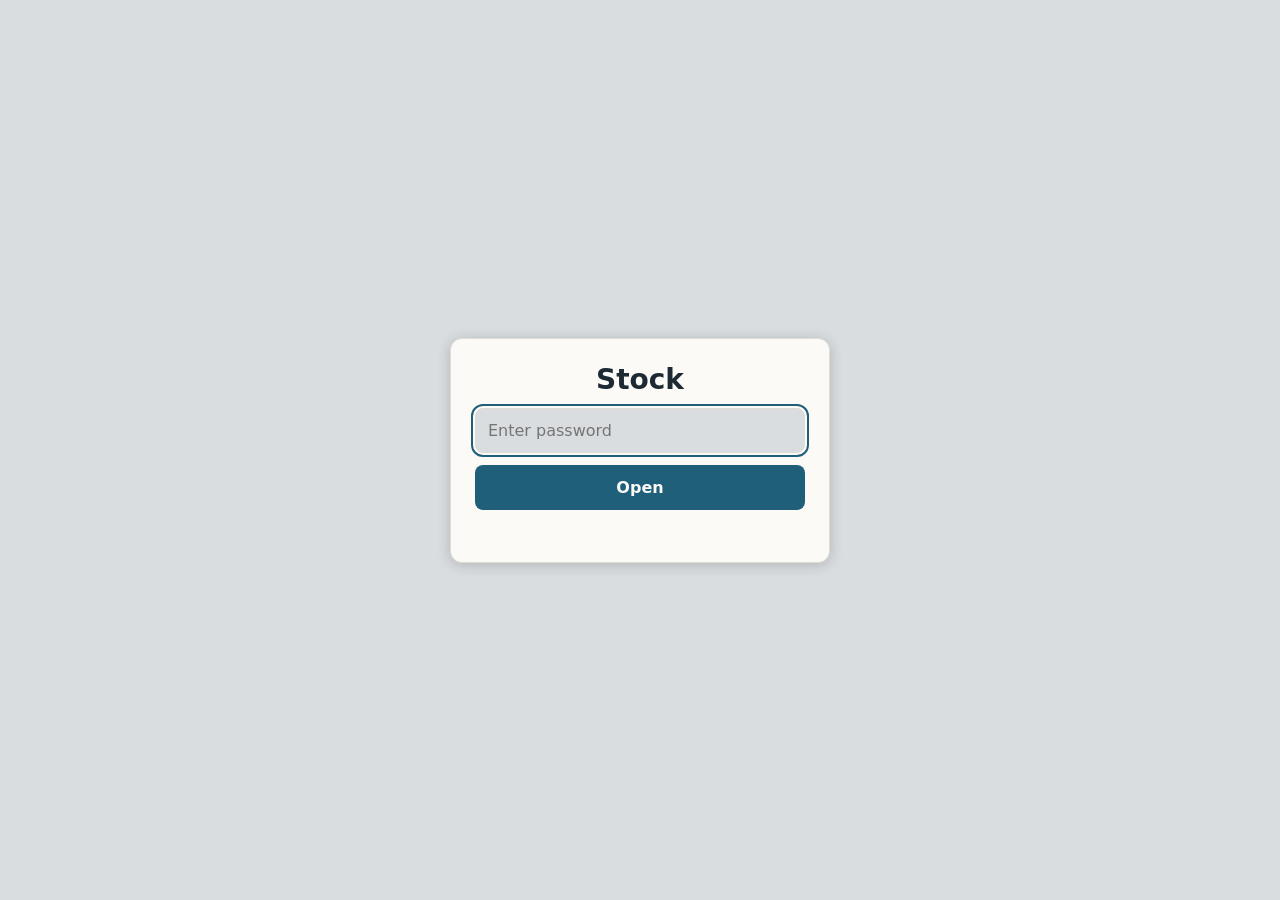
<file: index.html>
<!DOCTYPE html>
<html lang="en">
<head>
<meta charset="utf-8">
<meta name="viewport" content="width=device-width, initial-scale=1">
<title>PHI Stock</title>
<link rel="icon" href="PHI_LOGO.png">
<style>
:root{--desk:#d9dde0;--paper:#fbfaf7;--ink:#1d2a33;--muted:#66727a;--line:#dfdcd3;--accent:#1f5f7a}
@media (prefers-color-scheme:dark){:root{--desk:#14191d;--paper:#222a30;--ink:#eef1f3;--muted:#9aa6ad;--line:#38434b;--accent:#6bb7d4}}
*{box-sizing:border-box}
html,body{margin:0;min-height:100%}
body{font-family:'Segoe UI',system-ui,-apple-system,Roboto,Arial,sans-serif;background:var(--desk);color:var(--ink);
  display:flex;flex-direction:column;align-items:center;justify-content:center;min-height:100vh;padding:24px 16px}
.box{width:100%;max-width:380px}
h1{margin:0 0 6px;font-size:28px;text-align:center}
.lead{margin:0 0 22px;text-align:center;color:var(--muted)}
.list{display:flex;flex-direction:column;gap:12px}
.list a,.list button{display:block;width:100%;padding:20px 22px;border-radius:12px;background:var(--paper);color:var(--ink);text-decoration:none;text-align:center;
  font:inherit;font-size:20px;font-weight:600;border:1px solid var(--line);box-shadow:0 2px 10px rgba(0,0,0,.12);cursor:pointer}
.list a:active,.list button:active{transform:scale(.98)}
.lnk{background:none;border:0;font:inherit;color:var(--accent);font-weight:600;cursor:pointer;padding:6px 0;margin-bottom:10px}
.fin{display:block;width:100%;margin-top:22px;padding:14px;border-radius:10px;border:0;background:var(--accent);color:var(--paper);font:inherit;font-size:17px;font-weight:700;cursor:pointer}
.card{background:var(--paper);padding:24px;border-radius:12px;border:1px solid var(--line);box-shadow:0 2px 14px rgba(0,0,0,.18)}
.card label{display:block;margin-bottom:14px;color:var(--muted);font-size:14px;text-align:left}
.card input{display:block;width:100%;margin-top:6px;padding:12px;border-radius:8px;border:1px solid var(--line);background:var(--desk);color:var(--ink);font:inherit;font-size:16px}
.card input[type=date]{-webkit-appearance:none;appearance:none;min-width:0;max-width:100%;height:50px;text-align:left}
.card input[type=date]::-webkit-date-and-time-value{text-align:left}
.card button+button{margin-top:10px}
.card button.ghost{background:none;color:var(--accent);border:1px solid var(--accent)}
.sumtxt{white-space:pre-wrap;word-break:break-word;font:inherit;font-size:16px;line-height:1.5;margin:0 0 18px;padding:14px;border-radius:8px;background:var(--desk);border:1px solid var(--line)}
.card button{display:block;width:100%;padding:13px;border:0;border-radius:8px;background:var(--accent);color:var(--paper);font:inherit;font-size:16px;font-weight:700;cursor:pointer}
#gate{text-align:center}
#gate h1{margin-bottom:12px}
#ge{color:#b3402a;font-size:14px;margin:10px 0 0;min-height:18px}
button:focus-visible,input:focus-visible,a:focus-visible{outline:2px solid var(--accent);outline-offset:2px}
[hidden]{display:none !important}
</style>
</head>
<body>
<div class="box">
  <form id="gate" class="card">
    <h1>Stock</h1>
    <input id="gp" type="password" placeholder="Enter password" autocomplete="current-password" autofocus>
    <button type="submit" style="margin-top:12px">Open</button>
    <p id="ge"></p>
  </form>

  <div id="home" hidden>
    <h1>What do you want to do?</h1>
    <p class="lead">&nbsp;</p>
    <div class="list">
      <button id="h1">Check Stock</button>
      <button id="h2">Update Stock</button>
    </div>
  </div>

  <div id="form" class="card" hidden>
    <button class="lnk" id="f0" type="button" style="background:none;color:var(--accent);width:auto;padding:6px 0">‹ Back</button>
    <h1 style="text-align:left;font-size:22px;margin-bottom:16px">New Dispatch</h1>
    <label>Date<input id="f1" type="date"></label>
    <label>Customer Name<input id="f2" type="text" autocomplete="off"></label>
    <label>Mode<input id="f3" type="text" autocomplete="off"></label>
    <label>Payment<span style="color:gray;font-size:12px;">(Optional)</span><input id="f4" type="number" step="0.01" autocomplete="off"></label>
    <label>Marka<span style="color:gray;font-size:12px;">(Optional)</span><input id="f5" type="text" autocomplete="off" span="optional"></label>
    <button id="f6" type="button">Start</button>
  </div>

  <div id="sum" class="card" hidden>
    <button class="lnk" id="s5" type="button" style="background:none;color:var(--accent);width:auto;padding:6px 0">‹ Back to items</button>
    <h1 style="text-align:left;font-size:22px;margin-bottom:14px">Dispatch summary</h1>
    <pre class="sumtxt" id="s1"></pre>
    <button id="s2" type="button">Copy</button>
    <button id="s3" type="button" class="ghost" hidden>Share</button>
    <button id="s4" type="button" class="ghost">Done</button>
  </div>

  <div id="items" hidden>
    <button class="lnk" id="i0">‹ Back</button>
    <h1 id="i1"></h1>
    <p class="lead" id="i2"></p>
    <div class="list">
      <a href="mats.html" onclick="sessionStorage.setItem('go','1')">Mats</a>
      <a href="runners.html" onclick="sessionStorage.setItem('go','1')">Runners</a>
      <a href="multidesigns.html" onclick="sessionStorage.setItem('go','1')">MultiDesigns</a>
      <a href="rwl.html" onclick="sessionStorage.setItem('go','1')">Rolls, Wallpaper and Lace</a>
    </div>
    <button class="fin" id="i3">Finish dispatch</button>
  </div>
</div>
<script>
(function(){
  var HASH="d350d79a2e8b1aab1652684cfe09fa8a85909512bde545cb2bb364a1296a3830"; // password: phistock
  var $=function(i){return document.getElementById(i)};
  function sha(t){return crypto.subtle.digest("SHA-256",new TextEncoder().encode(t)).then(function(b){
    return Array.from(new Uint8Array(b)).map(function(x){return x.toString(16).padStart(2,"0")}).join("")})}
  try{localStorage.removeItem("matpw")}catch(e){}
  // Admin mode: open this page with #admin once to turn on the photo buttons on this device; #noadmin turns them off.
  try{var h=location.hash;if(/admin/.test(h)&&!/noadmin/.test(h))localStorage.setItem("matadmin","1");else if(/noadmin/.test(h))localStorage.removeItem("matadmin")}catch(e){}

  function disp(){try{return JSON.parse(sessionStorage.getItem("disp")||"null")}catch(e){return null}}
  function show(id){["gate","home","form","items","sum"].forEach(function(x){$(x).hidden=x!==id})}
  function items(){
    var d=disp(),upd=sessionStorage.getItem("flow")==="update"&&d;
    $("i1").textContent=upd?d.customer:"Check Stock";
    $("i2").textContent=upd?d.date+" · "+d.mode:"Choose a stock list";
    $("i0").hidden=!!upd;$("i3").hidden=!upd;show("items")}
  function route(){var f=sessionStorage.getItem("flow");if((f==="update"&&disp())||f==="check")items();else show("home")}

  $("h1").onclick=function(){sessionStorage.setItem("flow","check");items()};
  var VERIFY_URL="https://script.google.com/macros/s/AKfycbyxTv6mb0mvqx3zfVnqBZEz1DD7BZe3N5FkXshVkjstgbyxfdlqB6-ZpRo_EqnjQ0n0/exec"; // the PIN is checked against this script
  function openForm(){$("f1").value=new Date(Date.now()-new Date().getTimezoneOffset()*6e4).toISOString().slice(0,10);show("form")}
  $("h2").onclick=function(){openForm();};
  $("f0").onclick=function(){show("home")};
  $("f6").onclick=function(){var a=$("f1").value,b=$("f2").value.trim(),c=$("f3").value.trim(),d=$("f4").value,e=$("f5").value;
    if(!a||!b){alert("Please fill the date ad customer name");return}
    sessionStorage.setItem("disp",JSON.stringify({date:a,customer:b,mode:c,payment:d,marka:e}));sessionStorage.setItem("flow","update");
    $("f2").value="";$("f3").value="";$("f4").value="";$("f5").value="";items()};
  $("i0").onclick=function(){sessionStorage.removeItem("flow");show("home")};
  function clearDispatch(){
    sessionStorage.removeItem("disp");sessionStorage.removeItem("flow");sessionStorage.removeItem("ddesc");sessionStorage.removeItem("pin");
    Object.keys(sessionStorage).forEach(function(k){if(k.indexOf("notes_")===0)sessionStorage.removeItem(k)})}
  function fmt(iso){var p=iso.split("-");return p[2]+"-"+p[1]+"-"+p[0]}
  function summaryText(){var d=disp();
  return "Date : "+fmt(d.date)+"\nCustomer Name : "+d.customer+"\nMode : "+d.mode+(d.payment?"\nPayment : "+d.payment:"")+(d.marka?"\nMarka : "+d.marka:"")+"\nDescription : "+(sessionStorage.getItem("ddesc")||"")}
  $("i3").onclick=function(){
    if(!sessionStorage.getItem("ddesc")){
      if(!confirm("No items were saved in this dispatch. Finish anyway?"))return;
      clearDispatch();show("home");return}
    $("s1").textContent=summaryText();$("s2").textContent="Copy";show("sum")};
  $("s5").onclick=items;
  $("s4").onclick=function(){clearDispatch();show("home")};
  $("s3").hidden=!navigator.share;
  $("s3").onclick=function(){navigator.share({text:summaryText()}).catch(function(){})};
  $("s2").onclick=function(){
    var t=summaryText(),b=$("s2");
    function ok(){b.textContent="Copied ✓"}
    function old(){var a=document.createElement("textarea");a.value=t;a.style.position="fixed";a.style.opacity="0";document.body.appendChild(a);a.select();
      try{document.execCommand("copy");ok()}catch(e){alert("Could not copy. Press and hold the text to copy it.")}document.body.removeChild(a)}
    if(navigator.clipboard&&navigator.clipboard.writeText)navigator.clipboard.writeText(t).then(ok,old);else old()};

  // Coming back via a "Back" / "Save Stock" link skips the password once; a fresh open or a refresh always asks.
  if(sessionStorage.getItem("menuok")==="1"){sessionStorage.removeItem("menuok");route();return}
  $("gate").onsubmit=function(e){
    e.preventDefault();
    sha($("gp").value).then(function(x){
      if(x===HASH){$("gp").value="";route()}else $("ge").textContent="Wrong password"})};
})();
</script>
</body>
</html>
</file>
<file: style.css>
:root{
  --desk:#d9dde0; --paper:#fbfaf7; --ink:#1d2a33; --muted:#66727a; --line:#dfdcd3;
  --accent:#1f5f7a; --low:#b3402a; --ok:#2e7d4f;
  --font:'Segoe UI',system-ui,-apple-system,Roboto,Arial,sans-serif;
}
@media (prefers-color-scheme:dark){
  :root{--desk:#14191d; --paper:#222a30; --ink:#eef1f3; --muted:#9aa6ad; --line:#38434b; --accent:#6bb7d4; --low:#ff8a73; --ok:#6fcf97;}
}
*{box-sizing:border-box}
html,body{margin:0;min-height:100%}
.bar,.tabs,.foot,main,.sheet{flex-shrink:0}
body{font-family:var(--font);background:var(--desk);color:var(--ink);display:flex;flex-direction:column;align-items:center;
  padding:env(safe-area-inset-top,0) 0 env(safe-area-inset-bottom,0)}
.bar{width:100%;max-width:640px;display:flex;gap:8px;align-items:center;padding:10px 12px}
.bar select{flex:1;min-width:0;font:inherit;padding:9px 10px;border-radius:8px;border:1px solid var(--line);background:var(--paper);color:var(--ink)}
.bar button{font:inherit;padding:9px 12px;border-radius:8px;border:1px solid var(--line);background:var(--paper);color:var(--ink);cursor:pointer}
.bar button:focus-visible,.bar select:focus-visible{outline:2px solid var(--accent);outline-offset:2px}
.bar button:disabled{opacity:.4;cursor:default}
.sheet{width:calc(100% - 24px);max-width:640px;background:var(--paper);border-radius:4px;box-shadow:0 2px 14px rgba(0,0,0,.18);
  padding:36px 32px 24px;display:flex;flex-direction:column;min-height:min(78vh,860px);margin-bottom:8px}
.sheet h1{font-size:clamp(26px,6vw,38px);line-height:1.1;margin:0 0 6px;font-weight:700;letter-spacing:-.01em}
.sub{color:var(--muted);font-size:14px;margin:0 0 22px;padding-bottom:14px;border-bottom:2px solid var(--ink)}
.tabs{width:100%;max-width:640px;display:flex;gap:6px;overflow-x:auto;padding:0 12px 6px}
.tabs button{font:inherit;white-space:nowrap;padding:7px 14px;border-radius:999px;border:1px solid var(--line);background:var(--paper);color:var(--ink);cursor:pointer}
.tabs button.on{background:var(--accent);color:#fff;border-color:var(--accent)}
.padm{margin:-6px 0 12px}.padm button{font:inherit;font-size:14px;padding:7px 12px;border-radius:8px;border:1px dashed var(--accent);background:none;color:var(--accent);cursor:pointer}

.top{position:sticky;top:0;z-index:20;width:100%;display:flex;flex-direction:column;align-items:center;background:var(--desk);flex-shrink:0;box-shadow:0 1px 0 var(--line)}
.tabs{scrollbar-width:none;-webkit-overflow-scrolling:touch}.tabs::-webkit-scrollbar{display:none}

.pic{margin:0 0 14px;border-radius:4px;overflow:hidden;background:rgba(127,127,127,.12);display:flex;justify-content:center}
.pic img{display:block;width:100%;max-height:300px;object-fit:contain}
.row{display:grid;grid-template-columns:28px 1fr auto;align-items:center;gap:12px;padding:13px 0;border-bottom:1px solid var(--line)}
.sw{width:24px;height:24px;border-radius:50%;border:1px solid rgba(0,0,0,.25)}
.cn{font-size:18px;display:flex;align-items:center;gap:10px}.th{width:48px;height:48px;object-fit:cover;border-radius:6px;background:rgba(127,127,127,.15)}
.qty{font-size:24px;font-weight:700;font-variant-numeric:tabular-nums;text-align:right}
.qty small{display:block;font-size:12px;font-weight:600}
.qty.low{color:var(--low)} .qty.ok{color:var(--ink)} .qty small.l{color:var(--low)}
.total{margin-top:auto;padding-top:18px;display:flex;justify-content:space-between;align-items:baseline;font-size:15px;color:var(--muted)}
.total b{font-size:22px;color:var(--ink)}
.foot{width:100%;max-width:640px;text-align:center;color:var(--muted);font-size:12px;padding:4px 12px 90px}
.msg{padding:40px 8px;color:var(--muted);text-align:center}
.err{color:var(--low)}
@media (max-width:520px){
  .bar{gap:6px;padding:10px 10px 8px}.bar button{padding:9px 10px}#pdf{font-size:14px}
  .tabs{padding:0 10px 8px}
  .sheet{width:calc(100% - 20px);padding:22px 18px 18px;min-height:0}
  .sheet h1{font-size:28px}.sub{margin-bottom:14px;font-size:13px}
  .pic img{max-height:240px}
  .row{padding:11px 0;gap:10px}.cn{font-size:16px}.qty{font-size:22px}
}

.hdr{width:100%;max-width:640px;display:flex;align-items:center;justify-content:space-between;padding:10px 12px 0}
.hdr a{color:var(--accent);text-decoration:none;font-weight:600;padding:6px 4px}
.hdr span{font-weight:700;font-size:17px}
[hidden]{display:none !important}
.choice,.form{width:calc(100% - 24px);max-width:640px;margin:18px 0}
.choice h2,.form h2{margin:0 0 16px;font-size:22px}
.choice button{display:block;width:100%;padding:22px;margin-bottom:12px;border-radius:12px;font:inherit;font-size:20px;font-weight:600;border:1px solid var(--line);background:var(--paper);color:var(--ink);cursor:pointer;box-shadow:0 2px 10px rgba(0,0,0,.12)}
.form{background:var(--paper);padding:22px;border-radius:12px;box-shadow:0 2px 14px rgba(0,0,0,.18)}
.form label{display:block;margin-bottom:14px;color:var(--muted);font-size:14px}
.form input{display:block;width:100%;margin-top:6px;padding:12px;font:inherit;font-size:16px;border-radius:8px;border:1px solid var(--line);background:var(--desk);color:var(--ink)}
.form button{display:block;width:100%;margin-top:6px;padding:14px;font:inherit;font-size:17px;font-weight:700;border:0;border-radius:10px;background:var(--accent);color:var(--paper);cursor:pointer}
.lnk{background:none;border:0;font:inherit;color:var(--accent);font-weight:600;cursor:pointer;padding:6px 4px}
.savebtn{background:var(--accent);color:var(--paper);border:0;border-radius:8px;padding:9px 14px;font:inherit;font-weight:700;cursor:pointer}
.hdr span{overflow:hidden;text-overflow:ellipsis;white-space:nowrap;max-width:55%}
.row.hu{border-bottom:0;padding-bottom:6px}
.upd{display:flex;gap:8px;align-items:center;padding:0 0 12px;border-bottom:1px solid var(--line)}
.uq{width:110px;padding:9px;font:inherit;border-radius:8px;border:1px solid var(--line);background:var(--desk);color:var(--ink)}
.usave{padding:9px 16px;border-radius:8px;border:0;background:var(--accent);color:var(--paper);font:inherit;font-weight:700;cursor:pointer}
.usave:disabled{opacity:.5}
.ust{font-size:13px;color:var(--ok);font-weight:600}
</file>
